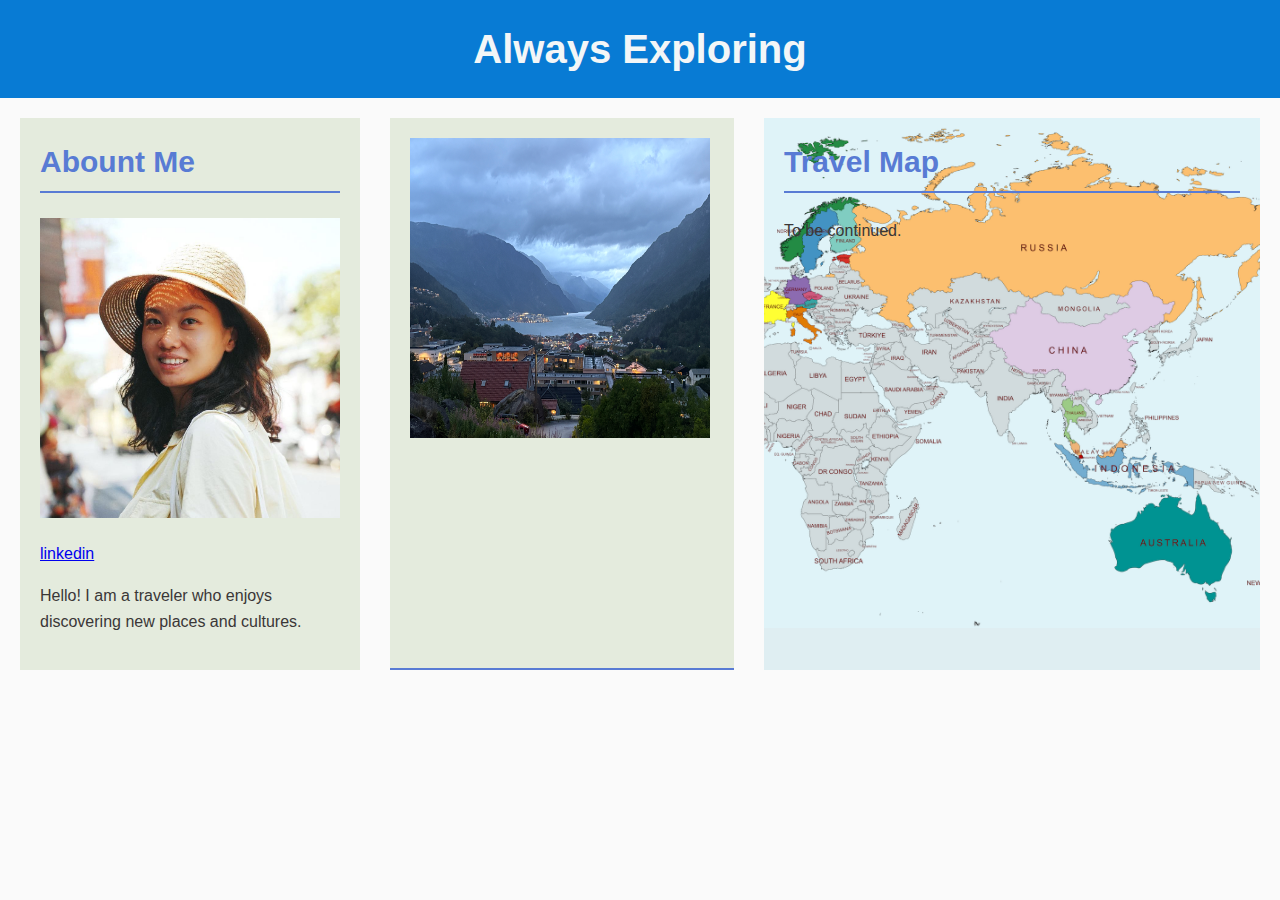
<file: stuf/travel.html>
<!DOCTYPE html>
<html lang="en">
<head>
  <meta charset="UTF-8">
  <title>Always Exploring</title>
  <link rel="stylesheet" href="styles.css">
</head>
<body>
  <header>
    <h1>Always Exploring</h1>
  </header>

  <main class="container">
    <section class="left">
      <h2>Abount Me</h2>
       <img src="./selfie.jpg" alt=""
       width="200px" height="200px">
      <p><a href="https://www.linkedin.com/in/lan-w-73a82b178/">linkedin</a></p>
      <p>Hello! I am a traveler who enjoys discovering new places and cultures.</p>
      
    </section>

    <section class="middle">
      <img src="1.jpg" alt="">
      <style>
        img{
            width: 300px;
            height:300px;
        }
    </style>
    </section>

    <section class="right">
      <h2>Travel Map</h2>
      <p>To be continued.</p>
      <style>
      .right {
       background-image: url('./MapChart_Map.png');
       background-size: 600px, 200px;
       background-position-x: center;
       background-repeat: no-repeat; 
      }
      </style>
    </section>
  </main>




</body>
</html>
</file>
<file: stuf/styles.css>
/* Reset & base */
body {
  margin: 0;
  font-family: Arial, sans-serif;
  background-color: #fafafa;
  color: #3a3737;
  line-height: 1.6;
}


/* Header */
header {
  text-align: center;
  padding: 15px;
  background-color: #087bd4;
  color: #f3f6f7;
}

header h1 {
  margin:2px;
  font-size: 40px;
}

/* column layout */
.container {
  display: flex;
  gap: 30px;
  padding: 20px;
}

/* Columns */
.left {
  flex: 1;
  padding: 20px;
  background: #87ad6231;
}

.middle {
  flex: 2;
  padding: 20px;
  background: #87ad6231;
}
.right {
  flex: 3;
  padding: 20px;
  background: #6cbacf31;
}


.left h2, .right h2, .middle {
  margin-top: 0;
  font-size: 30px;
  border-bottom: 2.5px solid #587bd4;
  padding-bottom: 5px;
  color: #587bd4;
}
</file>
